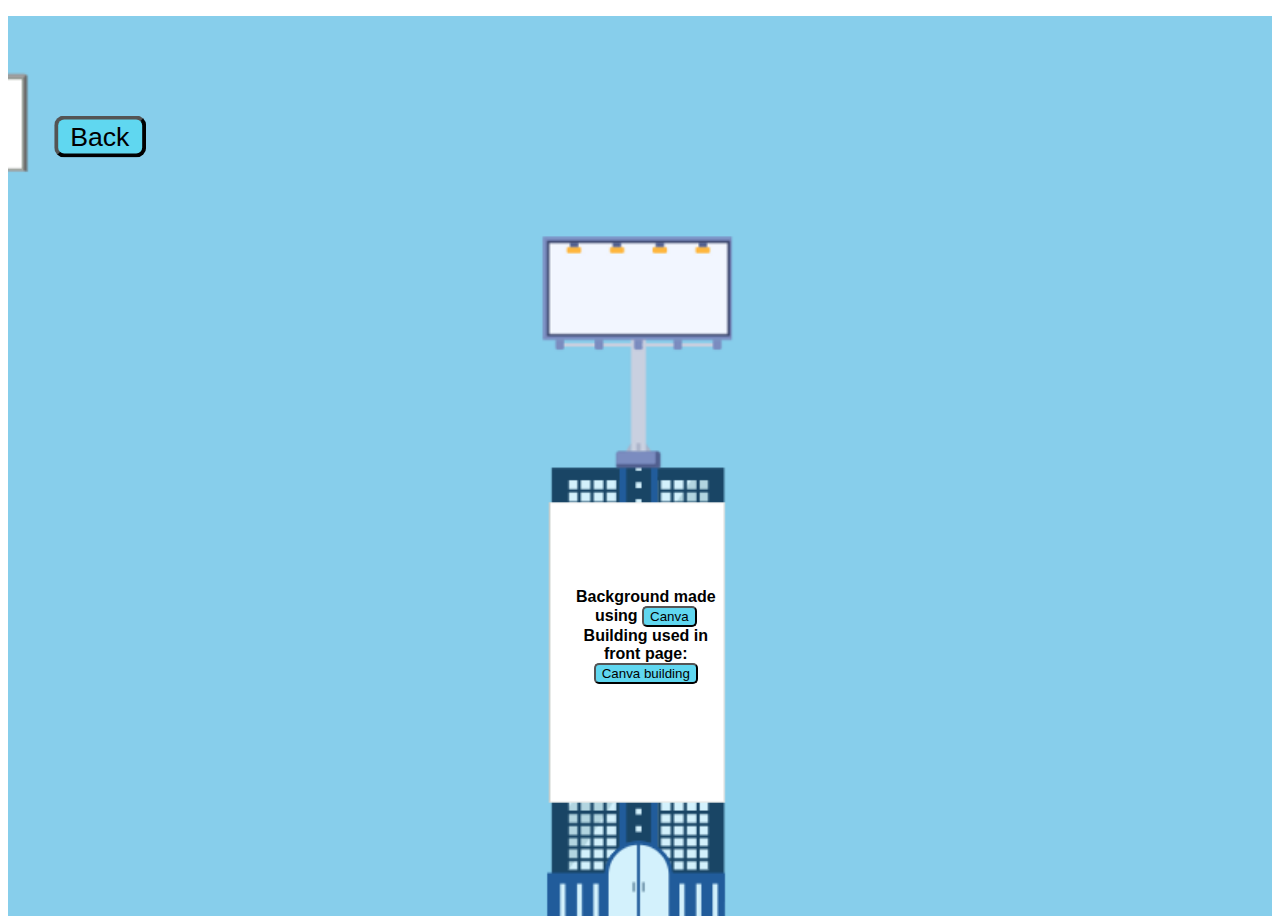
<file: credits.html>
<!DOCTYPE html>
<html lang="en">
<head>
  <meta charset="UTF-8" />
  <meta name="viewport" content="width=device-width, initial-scale=1.0"/>
  <title>Parkour game</title>
  <link rel="stylesheet" href="styles.css" />
</head>
<body><div class = creditsscreen> <a href="index.html">    
<div class = Backbutton><button>Back</button></div></a>
<p>
  
  <div class = credits>
  
  <h4>Background made <br> using
  <a href="https://www.canva.com/"><button>Canva</button></a><br>
  Building used in <br> front page: <br> <a href="https://www.canva.com/graphics/MADyYVnkbDc/"><button>Canva building</button></a></h4>
</div>
</p>
</div>
</body>
</html>
</file>
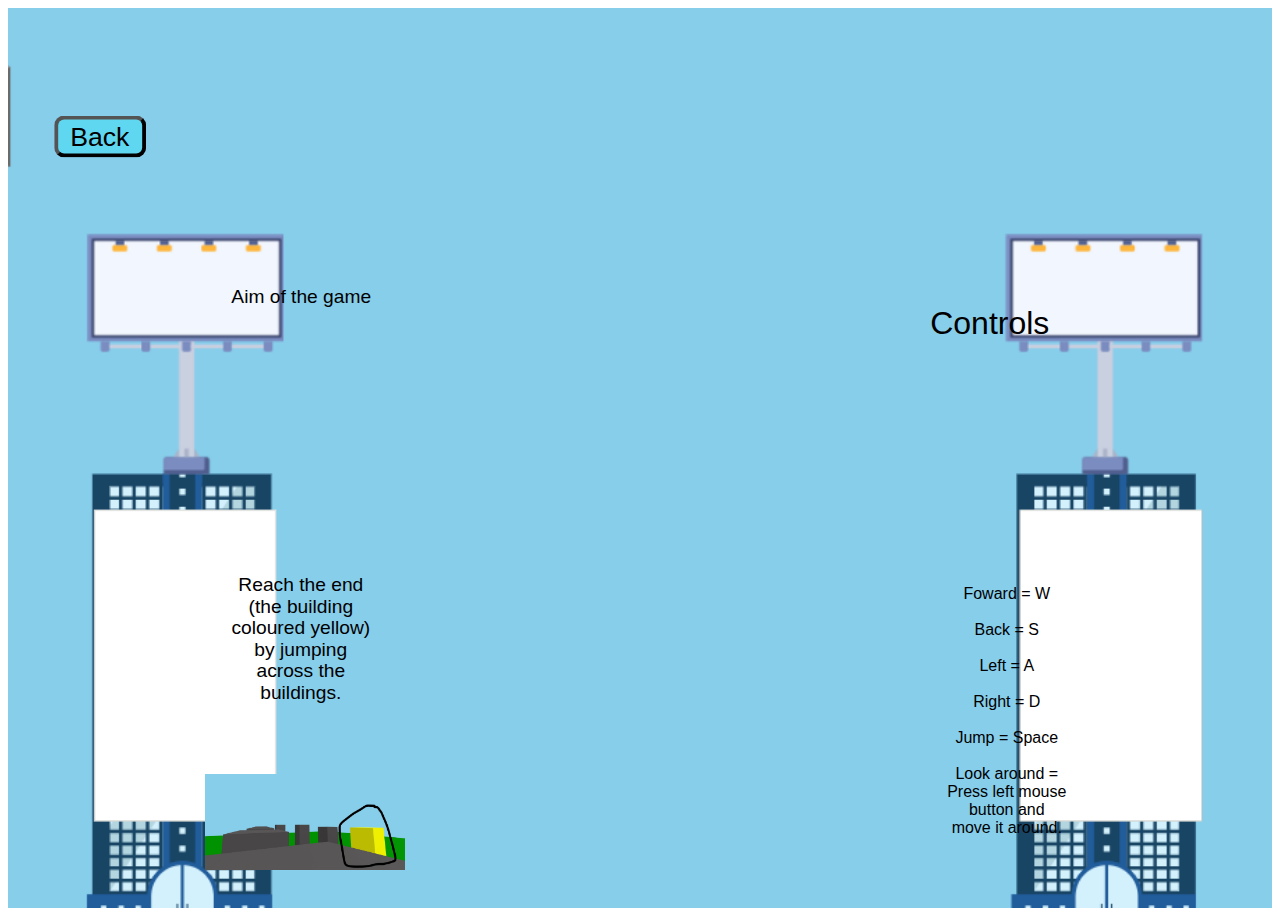
<file: instructions.html>
<!DOCTYPE html>
<html lang="en">

<head>
  <meta charset="UTF-8" />
  <meta name="viewport" content="width=device-width, initial-scale=1.0" />
  <title>Instructions</title>
  <link rel="stylesheet" href="styles.css" />
</head>

<body>
  <div class=instructionsscreen>
    <div class=Backbutton>
      <a href="index.html">
        <button>Back</button></a>
    </div>
    <div class=controlstitle>
      Controls
    </div>
    <div class=controls>
    Foward = W<br><br>
    Back = S<br><br>
    Left = A<br><br>
    Right = D<br><br>
    Jump = Space<br><br>
    Look around = <br>
    Press left mouse<br>
    button and<br>
    move it around.
    </div>
    <div class=aim-of-the-gametitle>
      Aim of the game
    </div>
    <div class=aim-of-the-game>
    Reach the end <br>(the building <br>coloured yellow)<br>
    by jumping<br>
    across the<br>
    buildings.
    
    </div>
    <div class="image-win">
      <img src="Win-building.jpg" alt="The win building">
      </div>
  </div>
</body>

</html>
</file>
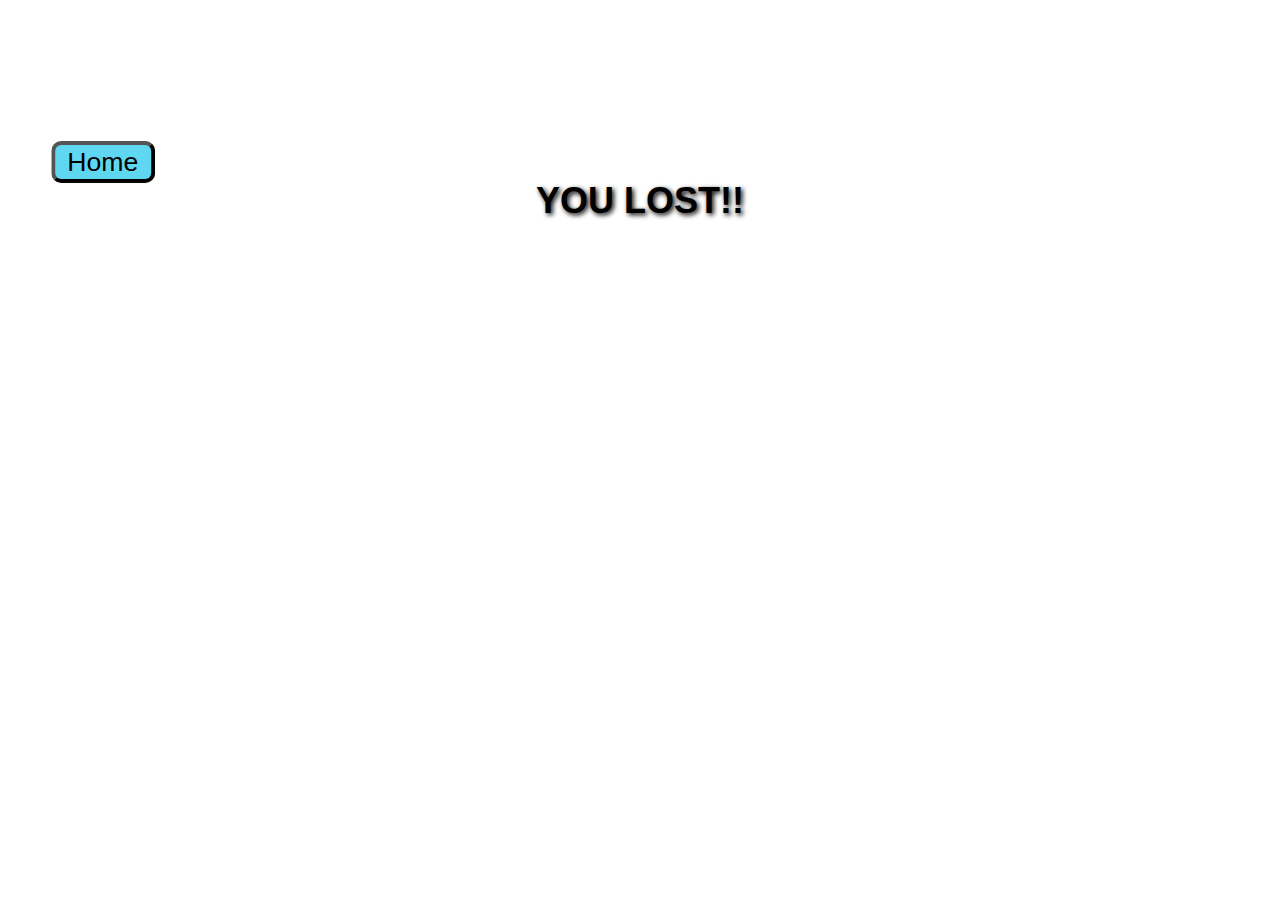
<file: lose.html>
<!DOCTYPE html>
<html lang="en">
<head>
  <meta charset="UTF-8" />
  <meta name="viewport" content="width=device-width, initial-scale=1.0" />
  <title>Skyline Dash</title>
  <link rel="stylesheet" href="styles.css" />
</head>


<body>
<h1>YOU LOST!!<h1>
</div>
<div class =Backbutton>
<a href="index.html">
<button>Home</button></a>
</body>


</html>
</file>
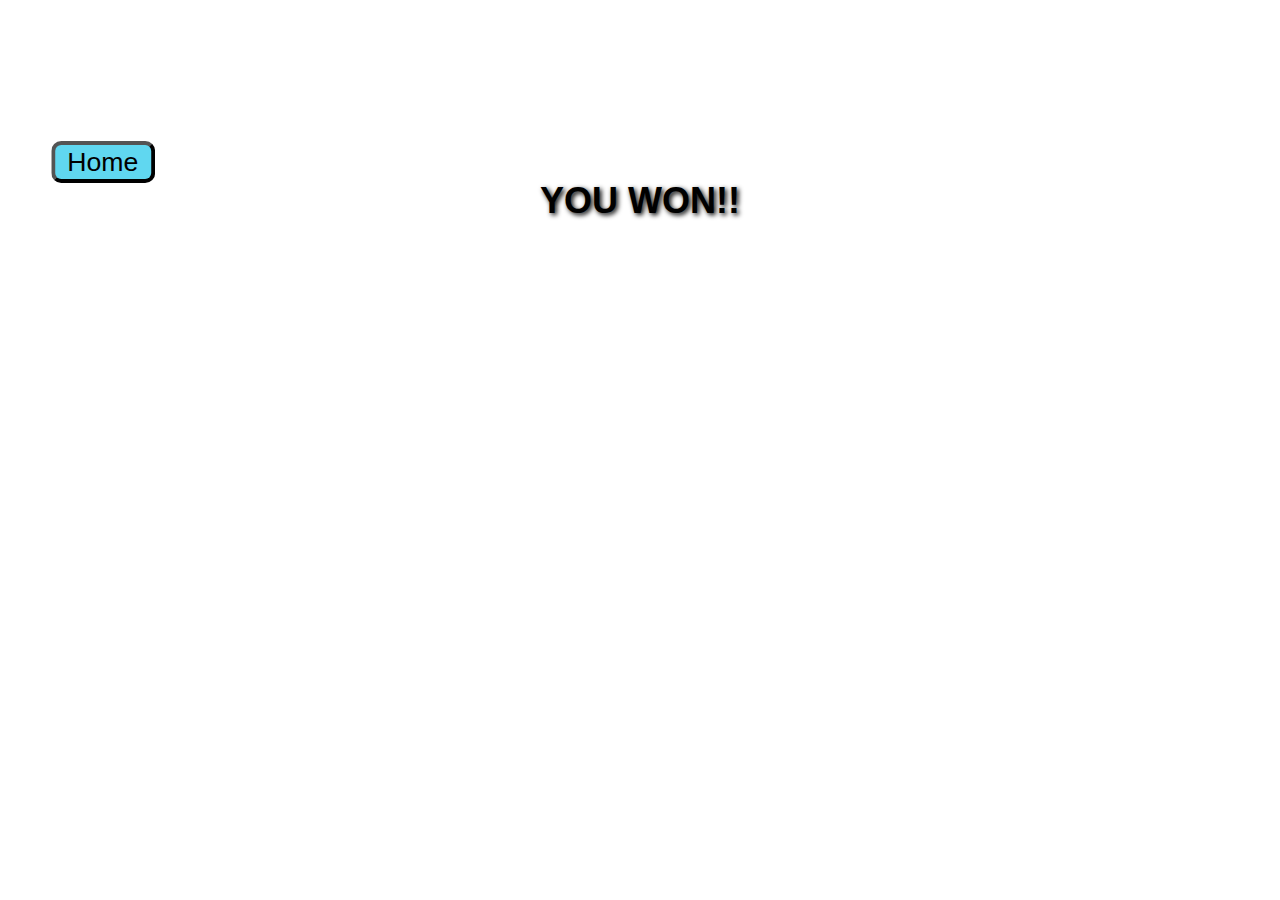
<file: win.html>
<!DOCTYPE html>
<html lang="en">
<head>
  <meta charset="UTF-8" />
  <meta name="viewport" content="width=device-width, initial-scale=1.0" />
  <title>Skyline Dash</title>
  <link rel="stylesheet" href="styles.css" />
</head>


<body>
<h1>YOU WON!!<h1>
</div>
<div class =Backbutton>
<a href="index.html">
<button>Home</button></a>
</body>


</html>
</file>
<file: styles.css>
body {
  font-family: Arial, sans-serif;
  text-align: center;
}



.mainbackground {
  margin: 0;
  padding: 0;
  background: url('background-for-homescreen.png') no-repeat center top;
  background-size: cover;
  height: 100vh;
}




.creditsscreen {
  margin: 0;
  padding: 0;
  background: url('Credits screen.png') no-repeat center top;
  background-size: cover;
  height: 100vh;
  font-family: Arial, sans-serif;
  text-align: center;
}

.controlstitle {
  top: 35%;
  left: 75%;
  transform: scale(2);
  position: absolute;


  
}

button {
border-radius: 5px; 
background-color: #60d7f0;
}

button:hover {
background-color: #53b5c9;
border-radius: 5px;
}

.instructionsscreen {
  margin: 0;
  padding: 0;
  background: url('Instructions screen.png') no-repeat center top;
  background-size: cover;
  height: 100vh;
  font-family: Arial, sans-serif;
  text-align: center;
}

.creditsbutton {
  top: 59%;
  left: 73%;
  transform: scale(1.5);
  position: absolute;
}

.titletextthing {
  top: 19%;
  left: 46.5%;
  transform: scale(2.2);
  position: absolute;
  font-family: 'Righteous', san-serif;
}




.credits {
  top: 63%;
  position: absolute;
  left: 45%;
}

.Backbutton {
  top: 14%;
  left: 6%;
  transform: scale(2);
  position: absolute;
}

.instructionsbutton {
  top: 59%;
  left: 21.1%;
  transform: scale(1);
  position: absolute;
}

.play {
  top: 70%;
  left: 49%;
  position: absolute;
  transform: scale(3);
}


.aim-of-the-gametitle {
  top: 32%;
  left: 19%;
  transform: scale(1.2);
  position: absolute;


  
}

.controls{
  top:65%;
  left:74%;
  position: absolute;
}

.aim-of-the-game {
    top: 65%;
    left: 19%;
    transform: scale(1.2);
    position: absolute;
}
.image-win {
  width: 200px;
  top: 86%;
  left: 16%;
  position: absolute;}

  .image-win img {
  width: 100%;
  height: auto;
}
.creditstitle {
    top: 35%;
    left: 48%;
    position: absolute;
    transform: scale(2);
}

h1 {
  margin-top: 180px;
  color: black;
  font-size: 36px;
  text-shadow: 2px 2px 5px black;
}

@media (display-mode: fullscreen) {
  .play {
    top: 60%;
    position: absolute;
    transform: scale(3);
  }

  .instructionsbutton {
    top: 51%;
    left: 21%;
    transform: scale(1.2);
    position: absolute;
  }

  .creditsbutton {
    top: 51%;
    left: 74%;
    transform: scale(1.5);
    position: absolute;

  }

  .Backbutton {
  top: 12%;
  left: 5%;
  transform: scale(2);
  position: absolute;
}

.credits {
  top: 54%;
  position: absolute;
  left: 45%;
}
.creditstitle {
    top: 30%;
    left: 48%;
    position: absolute;
    transform: scale(2);
}
.controlstitle {
  top: 32%;
  left: 77%;
  transform: scale(2);
  position: absolute;


  
}

.aim-of-the-gametitle {
  top: 32%;
  left: 18%;
  transform: scale(1.4);
  position: absolute;
}
.controls{
  top:60%;
  left:76%;
  position: absolute;
}
  
}
</file>
